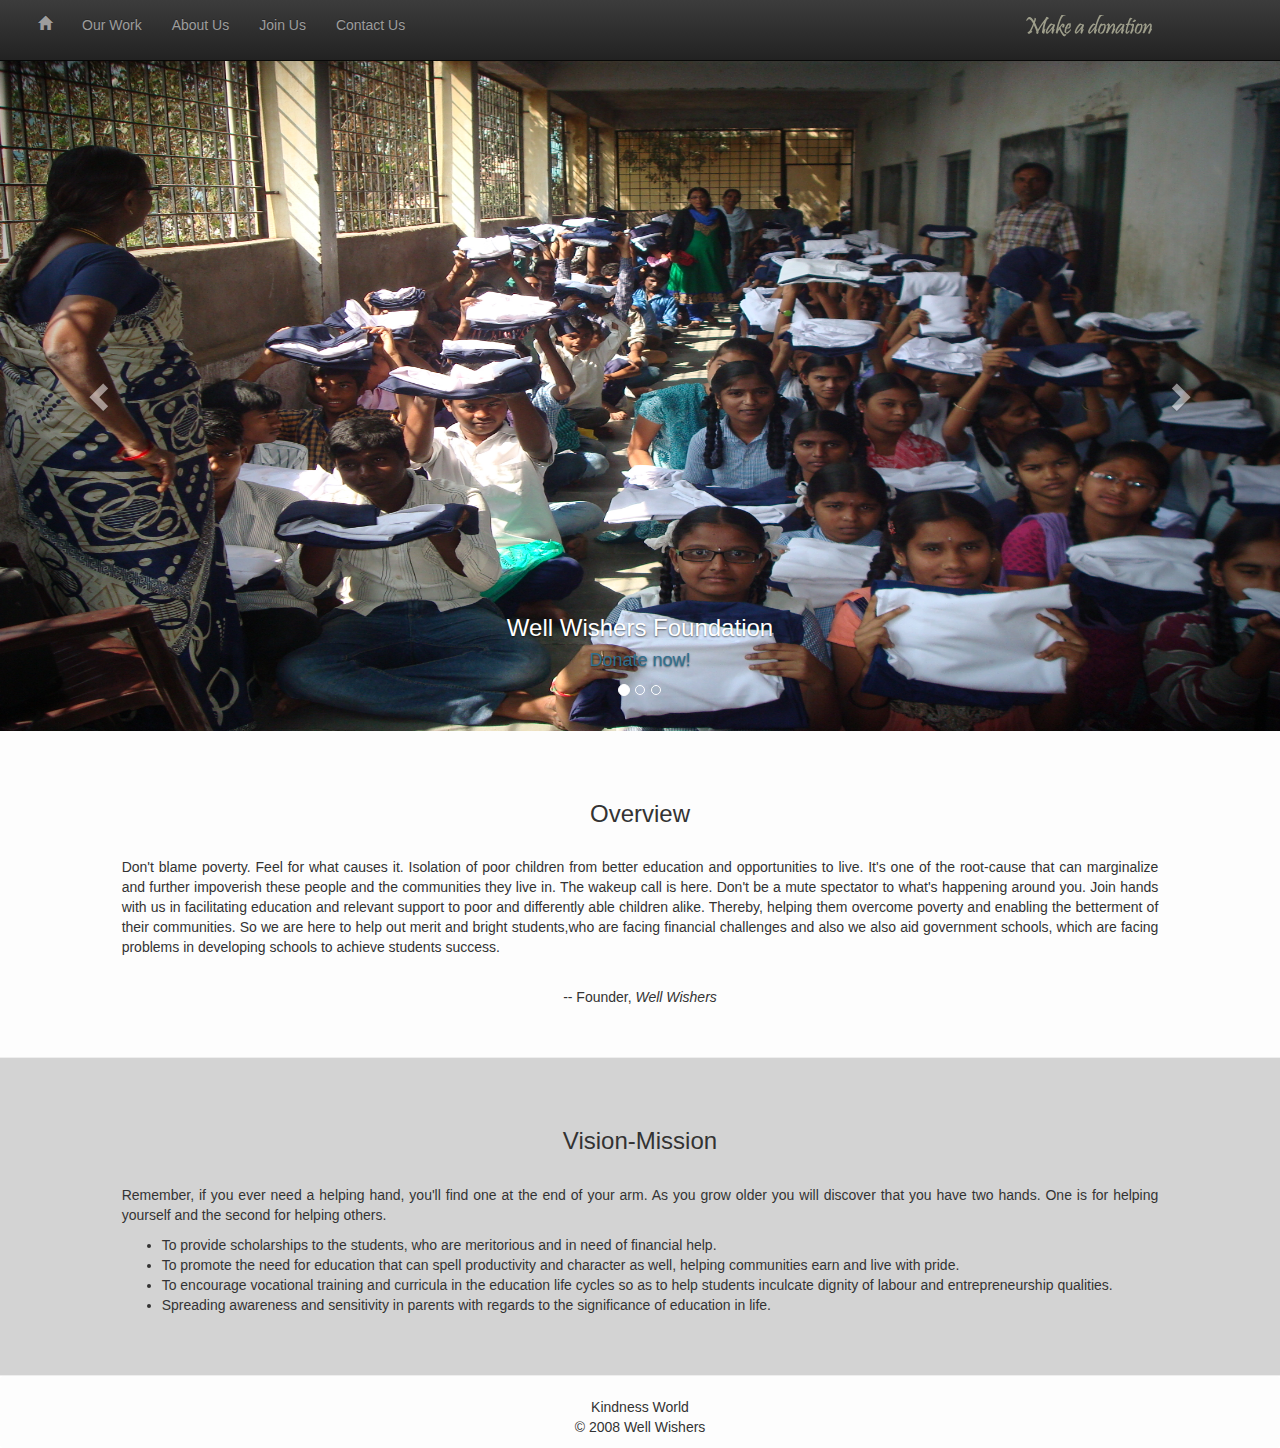
<file: index.html>
<html>
    <head>
        <meta charset="utf-8">
        <meta http-equiv="X-UA-Compatible" content="IE=edge">
        <meta name="viewport" content="width=device-width, initial-scale=1">
    
        <meta http-equiv="Content-Type" content="text/html; charset=UTF-8">
        
        <!-- Bootstrap -->
        <link href="css/bootstrap.min.css" rel="stylesheet">
        <link href="css/bootstrap-theme.min.css" rel="stylesheet">
        <link href="css/font-awesome.min.css" rel="stylesheet">
        <link href="css/bootstrap-social.css" rel="stylesheet">
        <script src="https://ajax.googleapis.com/ajax/libs/jquery/3.2.1/jquery.min.js"></script>
  		<script src="https://maxcdn.bootstrapcdn.com/bootstrap/3.3.7/js/bootstrap.min.js"></script>
        <link href="css/mystyles.css" rel="stylesheet">
        
        <title>Well Wishers Foundation</title>
    </head>
    
    <body>

        <!--Navigation-->
        <div class="container-fluid">
            <nav class = "navbar navbar-inverse navbar-fixed-top">
               <div class = "navbar-header">
                   <button type="button" class="navbar-toggle collapsed" data-toggle="collapse" data-target="#navbar" aria-expanded="false" aria-controls="navbar">
                        <span class="sr-only">Toggle navigation</span>
                        <span class="icon-bar"></span>
                        <span class="icon-bar"></span>
                        <span class="icon-bar"></span>
                   </button>
                </div>
                <div id = "navbar" class = "navbar-collapse collapse">
                    <ul class = "nav navbar-nav  col-md-12">
                        <li><a href = "index.html"><span class = "glyphicon glyphicon-home"></span></a></li>
                        <li><a href = "ourwork.html">Our Work</a></li>
                        <li><a href = "aboutus.html">About Us</a></li>
                        <li><a href = "joinus.html">Join Us</a></li>
                        <li><a href = "contactus.html">Contact Us</a></li>
                        <li class = "col-md-push-5 col-md-3 hidden-xs"><a href="donate.html"><img src="images/donate_02.png" onmouseover="this.src='images/donate_02_hover.png'" onmouseout="this.src='images/donate_02.png' "/></a></li>
                        <li class = "visible-xs"><a href="donate.html">Make a donation</a></li>
                    </ul>  
                </div>
            </nav>
        </div>
        
        <!--Jumbotron-->
        <div id="myCarousel" class="carousel slide " data-ride="carousel">
        <!-- Indicators -->
            <ol class="carousel-indicators">
              <li data-target="#myCarousel" data-slide-to="0" class="active"></li>
              <li data-target="#myCarousel" data-slide-to="1"></li>
              <li data-target="#myCarousel" data-slide-to="2"></li>
            </ol>

        <!-- Wrapper for slides -->
            <div class="carousel-inner">
              <div class="item active">
                <img src="./images/DSC09293.JPG" alt="School Uniform Donation">
                    <div class="carousel-caption">
                        <h3>Well Wishers Foundation</h3>
                        <a href="donate.html" class="text-info"><h4>Donate now!</h4></a>
                    </div>      
              </div>
              <div class="item">
                <img src="./images/IMG_0983.JPG" alt="Free Eye Checkup">
                <div class="carousel-caption">
                  <h3>Free Eye Checkup</h3>
                </div>      
              </div>
              <div class="item">
                <img src="./images/mobilesciencelab.JPG" alt="Mobile Science Lab">
                <div class="carousel-caption">
                  <h3>Mobile Science Lab</h3>
                </div>      
              </div>
            </div>

        <!-- Left and right controls-->
            <a class="left carousel-control" href="#myCarousel" data-slide="prev">
              <span class="glyphicon glyphicon-chevron-left"></span>
              <span class="sr-only">Previous</span>
            </a>
            <a class="right carousel-control" href="#myCarousel" data-slide="next">
              <span class="glyphicon glyphicon-chevron-right"></span>
              <span class="sr-only">Next</span>
            </a> 
        </div>
  
        <!--Body-->
        <div class = "row row-content alternate">
            <div class = "col-sm-10 col-sm-offset-1">
        <!--Overview-->        
                <h3 class = "text-center">Overview</h3><br>
                <p>Don't blame poverty. Feel for what causes it. Isolation of poor children from better
                    education and opportunities to live. It's one of the root-cause that can marginalize
                    and further impoverish these people and the communities they live in. The wakeup
                    call is here. Don't be a mute spectator to what's happening around you. Join hands
                    with us in facilitating education and relevant support to poor and differently able
                    children alike. Thereby, helping them overcome poverty and enabling the
                    betterment of their communities. So we are here to help out merit and bright
                    students,who are facing financial challenges and also we also aid government
                    schools, which are facing problems in developing schools to achieve students
                    success.</p>  
                    <footer class="blockquote-footer">-- Founder, <cite title="Source Title">Well Wishers</cite></footer>
            </div> 
        </div>
        <!--Vision-Mission-->
        <div class="row row-content alternate">
            <div class = "col-sm-10 col-sm-offset-1">
                <h3 class = "text-center">Vision-Mission</h3><br>
                <p>Remember, if you ever need a helping hand, you'll find one at the end of your arm.
                    As you grow older you will discover that you have two hands. One is for helping
                    yourself and the second for helping others.
                    <ul>
                        <li>To provide scholarships to the students, who are meritorious and in need
                    of financial help.</li>
                        <li>To promote the need for education that can spell productivity and character
                    as well, helping communities earn and live with pride.</li>
                        <li>To encourage vocational training and curricula in the education life cycles
                    so as to help students inculcate dignity of labour and entrepreneurship
                    qualities.</li>
                        <li>Spreading awareness and sensitivity in parents with regards to the
                            significance of education in life.</li>
                </ul>
            </div> 
        </div>
        
        <!--Footer-->
		<footer class = "navbar navbar-static-bottom alternate">
            <p><br>Kindness World <br>© 2008 Well Wishers</p>
        </footer>  
        
        <script src="https://ajax.googleapis.com/ajax/libs/jquery/1.11.3/jquery.min.js"></script>
        <script src="js/bootstrap.min.js"></script>
    
    </body>
</html>
</file>
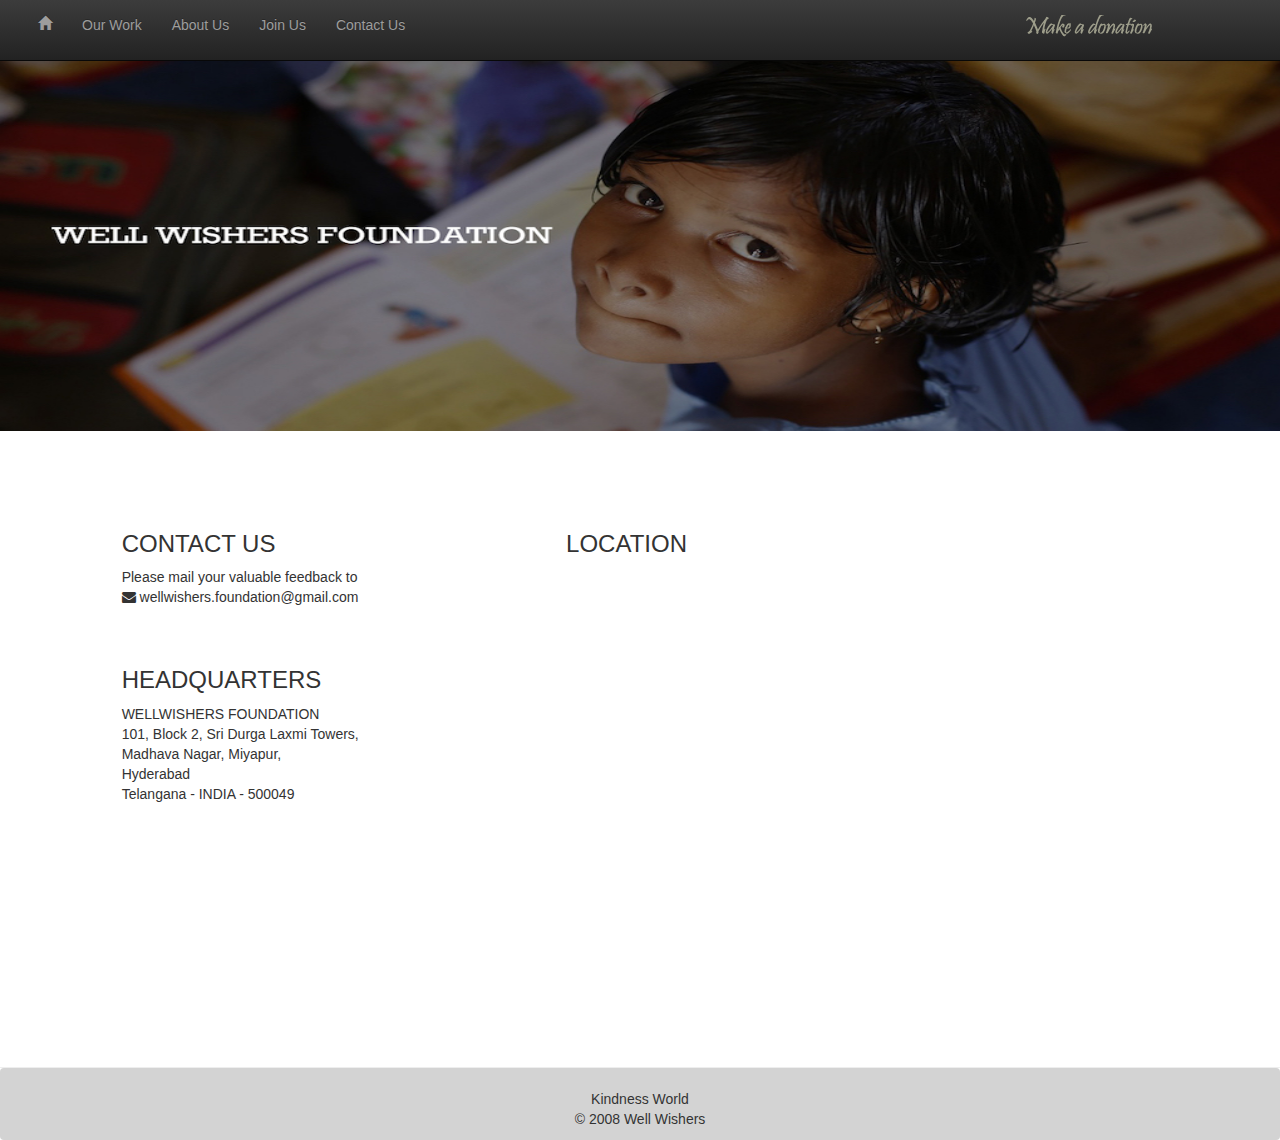
<file: contactus.html>
<html>
    <head>
        <meta charset="utf-8">
        <meta http-equiv="X-UA-Compatible" content="IE=edge">
        <meta name="viewport" content="width=device-width, initial-scale=1">
    
        <meta http-equiv="Content-Type" content="text/html; charset=UTF-8">
        
        <!-- Bootstrap -->
        <link href="css/bootstrap.min.css" rel="stylesheet">
        <link href="css/bootstrap-theme.min.css" rel="stylesheet">
        <link href="css/font-awesome.min.css" rel="stylesheet">
        <link href="css/bootstrap-social.css" rel="stylesheet">
        
        <link href="css/mystyles.css" rel="stylesheet">
        
        <title>Well Wishers Foundation</title>
    </head>
    
    <body>
        
        <!--Navigation-->
        <nav class = "navbar navbar-inverse navbar-fixed-top">
           <div class = "navbar-header">
               <button type="button" class="navbar-toggle collapsed" data-toggle="collapse" data-target="#navbar" aria-expanded="false" aria-controls="navbar">
                    <span class="sr-only">Toggle navigation</span>
                    <span class="icon-bar"></span>
                    <span class="icon-bar"></span>
                    <span class="icon-bar"></span>
               </button>
            </div>
            <div id = "navbar" class = "navbar-collapse collapse">
                <ul class = "nav navbar-nav  col-md-12">
                    <li><a href = "index.html"><span class = "glyphicon glyphicon-home"></span></a></li>
                    <li><a href = "ourwork.html">Our Work</a></li>
                    <li><a href = "aboutus.html">About Us</a></li>
                    <li><a href = "joinus.html">Join Us</a></li>
                    <li><a href = "contactus.html">Contact Us</a></li>
                    <li class = "col-md-push-5 col-md-3 hidden-xs"><a href="donate.html"><img src="images/donate_02.png" onmouseover="this.src='images/donate_02_hover.png'" onmouseout="this.src='images/donate_02.png' "/></a></li>
                    <li class = "visible-xs"><a href="donate.html">Make a donation</a></li>
                </ul>  
            </div>
        </nav>
        
        <!--Jumbotron-->
        <header class = "jumbotron">
        </header>        
        
        <!--Body-->
        <div class = "row row-content">
            <div class = "col-sm-10 col-sm-offset-1">
                <div class = "row">
        <!--Contact-->
                    <div class = "col-sm-5 center-xs">
                        <h3>CONTACT US</h3>
                        <address>Please mail your valuable feedback to<br>
                            <i class = "fa fa-envelope"></i>&nbsp;wellwishers.foundation@gmail.com <br>
                        </address><br>
                        <hr class = "visible-xs">                 
        <!--Headquarters-->                    
                        <h3>HEADQUARTERS</h3>
                        <address>WELLWISHERS FOUNDATION<br>
                            101, Block 2, Sri Durga Laxmi Towers,<br>
                            Madhava Nagar, Miyapur,<br>
                            Hyderabad<br>
                            Telangana - INDIA - 500049 <br>
                        </address>
                        <hr class = "visible-xs">
                    </div>
        <!--Map-->
                    <div class = "col-sm-7 center-xs">
                        <h3>LOCATION</h3>
                        <iframe src="https://www.google.com/maps/embed?pb=!1m14!1m8!1m3!1d7610.569812399696!2d78.359604!3d17.493908!3m2!1i1024!2i768!4f13.1!3m3!1m2!1s0x3bcb926b1bcad8d1%3A0x74fb271b2df1874c!2sSree+Durga+Laxmi+Towers%2C+Ambedkar+Nagar%2C+Hafeezpet%2C+Hyderabad%2C+Telangana+500049%2C+India!5e0!3m2!1sen!2sus!4v1503854550332" width="600" height="450" frameborder="0" style="border:0" allowfullscreen></iframe>
                    </div>  
                </div>
            </div>
        </div>
        
        <!--Footer-->
        <footer class = "navbar navbar-static-bottom alternate">
            <p><br>Kindness World <br>© 2008 Well Wishers</p>
        </footer>
        
        <script src="https://ajax.googleapis.com/ajax/libs/jquery/1.11.3/jquery.min.js"></script>
        <script src="js/bootstrap.min.js"></script>
    
    </body>
</html>
</file>
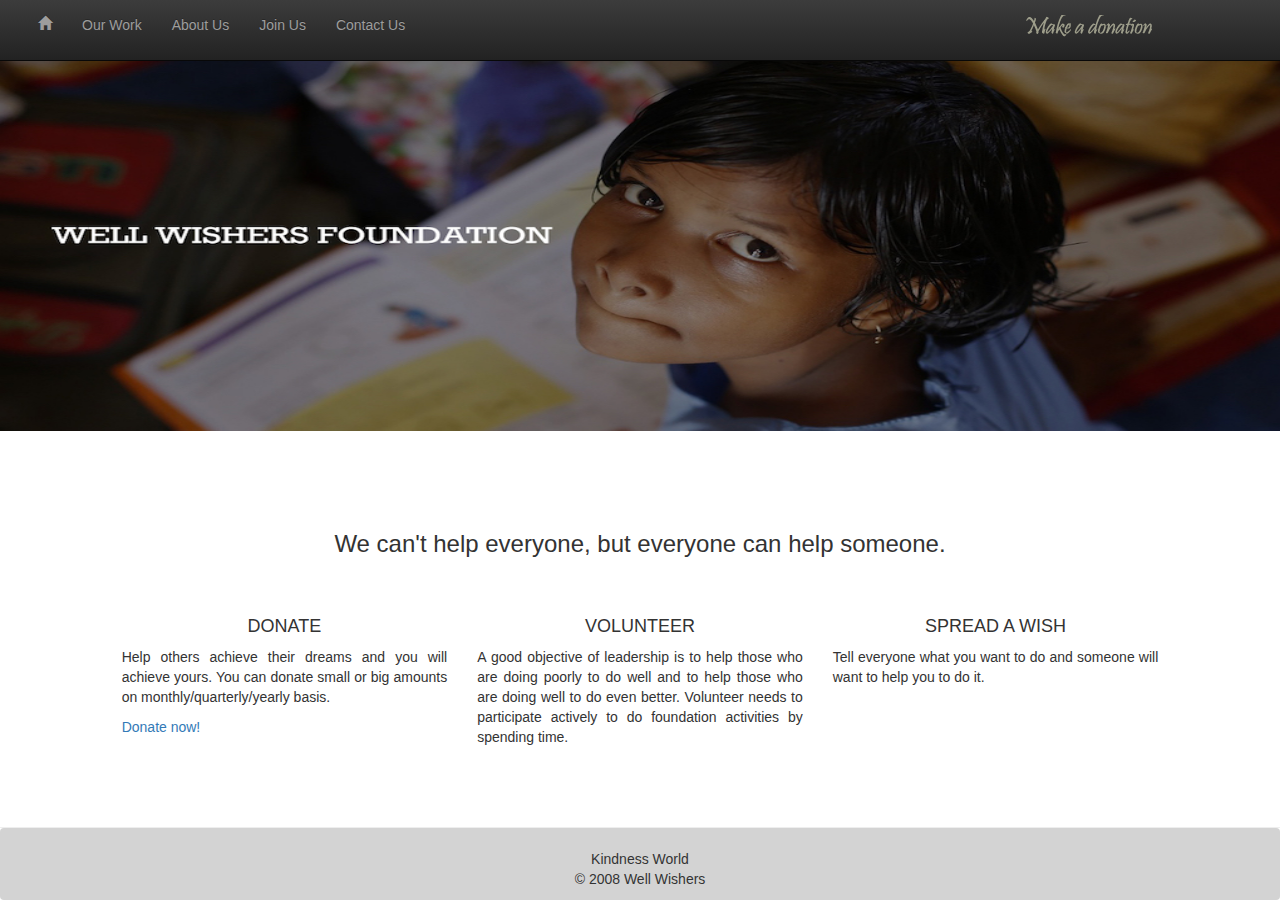
<file: joinus.html>
<html>
    <head>
        <meta charset="utf-8">
        <meta http-equiv="X-UA-Compatible" content="IE=edge">
        <meta name="viewport" content="width=device-width, initial-scale=1">
    
        <meta http-equiv="Content-Type" content="text/html; charset=UTF-8">
        
        <!-- Bootstrap -->
        <link href="css/bootstrap.min.css" rel="stylesheet">
        <link href="css/bootstrap-theme.min.css" rel="stylesheet">
        <link href="css/font-awesome.min.css" rel="stylesheet">
        <link href="css/bootstrap-social.css" rel="stylesheet">
        
        <link href="css/mystyles.css" rel="stylesheet">
        
        <title>Well Wishers Foundation</title>
    </head>
    
    <body>
        
        <!--Navigation-->
        <nav class = "navbar navbar-inverse navbar-fixed-top">
           <div class = "navbar-header">
               <button type="button" class="navbar-toggle collapsed" data-toggle="collapse" data-target="#navbar" aria-expanded="false" aria-controls="navbar">
                    <span class="sr-only">Toggle navigation</span>
                    <span class="icon-bar"></span>
                    <span class="icon-bar"></span>
                    <span class="icon-bar"></span>
               </button>
            </div>
            <div id = "navbar" class = "navbar-collapse collapse">
                <ul class = "nav navbar-nav  col-md-12">
                    <li><a href = "index.html"><span class = "glyphicon glyphicon-home"></span></a></li>
                    <li><a href = "ourwork.html">Our Work</a></li>
                    <li><a href = "aboutus.html">About Us</a></li>
                    <li><a href = "joinus.html">Join Us</a></li>
                    <li><a href = "contactus.html">Contact Us</a></li>
                    <li class = "col-md-push-5 col-md-3 hidden-xs"><a href="donate.html"><img src="images/donate_02.png" onmouseover="this.src='images/donate_02_hover.png'" onmouseout="this.src='images/donate_02.png' "/></a></li>
                    <li class = "visible-xs"><a href="donate.html">Make a donation</a></li>
                </ul>  
            </div>
        </nav>
        
        <!--Jumbotron-->
        <header class = "jumbotron">
        </header>        
        
        <!--Body-->
        <div class = "row row-content">
            <div class = "col-sm-10 col-sm-offset-1">
                <!--<h3 class = "text-center">How can you be a well-wisher?</h3>
                <p class = "text-center">We can't help everyone, but everyone can help someone.</p>-->
                <h3 class = "text-center">We can't help everyone, but everyone can help someone.</h3><br><br>
                <div class = "row">
        <!--Donate-->
                    <div class = "col-sm-4 center-xs">
                        <h4 class = "text-center">DONATE</h4>
                        <p>Help others achieve their dreams and you will achieve yours. 
                        You can donate small or big amounts on monthly/quarterly/yearly basis.</p>
                        <a href = "donate.html">Donate now!</a><br>
                        <hr class = "visible-xs"> 
                    </div>
        <!--Headquarters--> 
                    <div class = "col-sm-4 center-xs">
                        <h4 class = "text-center">VOLUNTEER</h4>
                        <p>A good objective of leadership is to help those who are doing poorly to do well and to help those who are doing well to do even better. Volunteer needs to participate actively to do foundation activities by spending time.</p><br>
                        <hr class = "visible-xs">
                    </div>
        <!--Spread a Wish-->
                    <div class = "col-sm-4 center-xs">
                        <h4 class = "text-center">SPREAD A WISH</h4>
                        <p>Tell everyone what you want to do and someone will want to help you to do it.</p><br>
                        <hr class = "visible-xs">
                    </div>  
                </div>
            </div>
        </div>
        
        <!--Footer-->
        <footer class = "navbar navbar-static-bottom alternate">
            <p><br>Kindness World <br>© 2008 Well Wishers</p>
        </footer>
        
        <script src="https://ajax.googleapis.com/ajax/libs/jquery/1.11.3/jquery.min.js"></script>
        <script src="js/bootstrap.min.js"></script>
    
    </body>
</html>
</file>
<file: css/mystyles.css>
html,body
{
    overflow-x: hidden; 
}
body{
    text-align: justify;
    margin-top: 51;
}

.jumbotron{
    background-image: url("../images/school_05.jpg");
    
    background-size: 100% 100%;
    background-repeat: no-repeat;
    width: 100%;
        height: 380px;
}

.jumbotron h1{
    color: #FFFFFF;
}

.jumbotron p{
    color: red;
}

.nav {
    margin-left: 23;
}

.row-content {
    margin:0px auto;
    padding: 50px 0px 50px 0px;
    border-bottom: 1px ridge;
    /*min-height:400px;*/
}

.alternate:nth-child(odd){
  background-color: #fdfdfd;
}
.alternate:nth-child(even){
  background-color: #d3d3d3;
}

.image-cropper {
    width: 100px;
    height: 100px;
    /*position: relative;*/
    overflow: hidden;
    -webkit-border-radius: 50%;
    -moz-border-radius: 50%;
    -ms-border-radius: 50%;
    -o-border-radius: 50%;
    border-radius: 50%;
}

figure img {
    display: block;
    margin: auto;
    height: 100%;
    width: 100%;
}


figcaption{
    text-align: center;
}
figcaption h3{
    margin-bottom: 0;
}
.text-center{
    text-align: center;
}

figure{
    position: relative;
}
.boxcaption figcaption {
    position: absolute;
    background: #ffea00;
    width:100%;
}

.image-square {
    width: 200px;
    height: 200px;
    /*position: relative;*/
    overflow: hidden;
    
}

@media(min-width:768px)and(max-width:1200px){
    .center{
        display: block;
        margin: auto;
        text-align: center;
    }
}
@media(max-width:767px){
    .center-xs{
        display: block;
        margin: auto;
        text-align: center;
    }
}

.block{
    display: block;
}

.img_size{
    height: auto;
    width: 100%;
}

.rectangle{
    height: auto;
    width: 100%;
}

.don_img{
    background-image: url("../images/2page_img_3.jpg");
    background-color: hsla(0,0%,100%,0.70);
    background-blend-mode: overlay;
    background-size: cover;
    background-position: center center;
    height: auto;
}

.yellow{
    background-color: ffea00;
}

.gray{
    background-color: #f6f6f6;
}

.white{
    background-color: #ffea00;
    position: absolute;
    display: block;
    margin: auto;
    height: auto;
    width: 90%;
}

.btn{
    border-radius: 0;
    padding: 5 15;
    margin: 5;
}

.black_overlay {
    display: none;
    position: fixed;
    top: 0%;
    left: 0%;
    width: 100%;
    height: 100%;
    background-color: black;
    z-index: 1001;
    -moz-opacity: 0.8;
    opacity: .80;
    filter: alpha(opacity=80);
}
.white_content {
    display: none;
    position: fixed;
    top: 33.3%;
    left: 33.3%;
    width: 33.3%;
    height: 33.3%;
    padding: 16px;
    border: 2px solid black;
    background-color: white;
    z-index: 1002;
    overflow: auto;
    text-align: center;  
    min-width: 230px;
    min-height: 230px;
}
.white_content img{
    display: block;
    margin: auto
}
.white_content p{
    text-align: center;
    display: block;
    
    margin: auto;
}
.white_content a{
    display: block;
    text-align: center;
    padding: 0 50;
    margin: auto;
}

.map{
    border: 0;
    width: 100%;
}

footer{
    text-align: center;
    margin: 0 auto;
}
.navbar-static-bottom{
    margin-bottom: 0;
}
.carousel-inner img {
      width: 100%; /* Set width to 100% */
      margin: auto;
      height: 680px;
      max-height: 680px;  
      }

.support{
    padding-bottom: 10px;
}

.support img{
width: 100%; /* Set width to 100% */
      margin: auto;
      height: 500px;
      max-height: 500px;  

}
.ourwork{
    line-height: 2.5em;
}

  /* Hide the carousel text when the screen is less than 600 pixels wide */
  @media (max-width: 600px) {
    .carousel-caption {
      display: none; 
    }
  }
</file>
